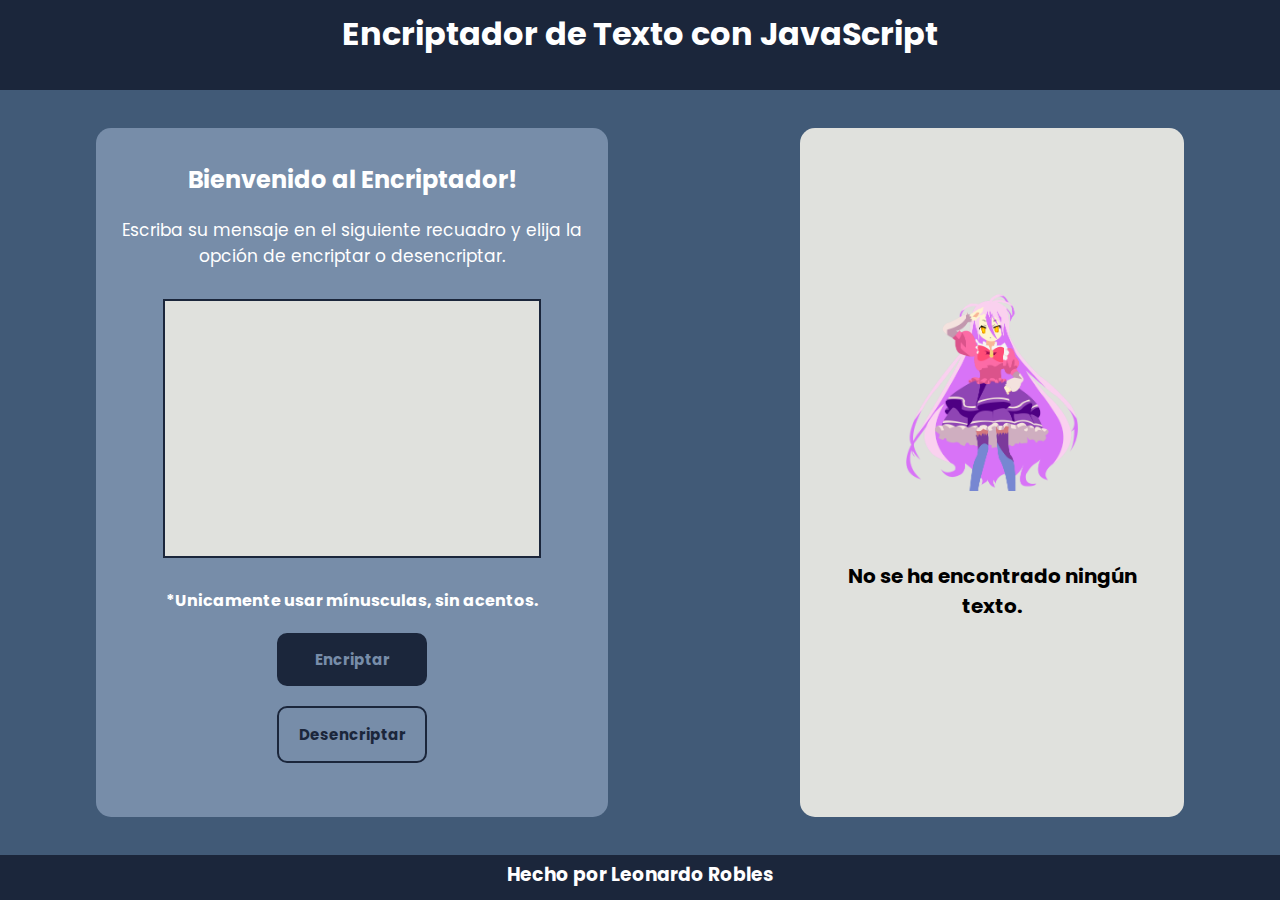
<file: index.html>
<!DOCTYPE html>
<html lang="en">
<head>
    <meta charset="UTF-8">
    <meta http-equiv="X-UA-Compatible" content="IE=edge">
    <meta name="viewport" content="width=device-width, initial-scale=1.0">
    <title>Encriptador</title>
    <link rel="stylesheet" href="style.css">
</head>
<body>
    <header>
        <h1>Encriptador de Texto con JavaScript</h1>
    </header>
    <div class="container">
        <div class="left">
            <h2>Bienvenido al Encriptador!</h2>
            <span>Escriba su mensaje en el siguiente recuadro y elija la opción de encriptar o desencriptar.</span>
            <textarea name="txtTransform" id="txtTransform" pattern="[A-Z],[a-z]"></textarea>
            <h4>*Unicamente usar mínusculas, sin acentos.</h4>
            <div class="btn-container">
                <button id="btnEncriptar">Encriptar</button>
                <button id="btnDesencriptar">Desencriptar</button>
            </div>
        </div>
        <div class="right">
            <img src="Daco_5928602.png" alt="img_Recuadro" class="" id="img_Recuadro">
            <textarea name="" id="txtTranslate" readonly class="ocult"></textarea>
            <span class="" id="message">No se ha encontrado ningún texto.</span>
            <button id="copy" class="ocult">Copiar</button>
        </div>
    </div>
    <footer>
        <h3>Hecho por Leonardo Robles</h3>
    </footer>
</body>
<script src="Challenge01.js"></script>
</html>
</file>
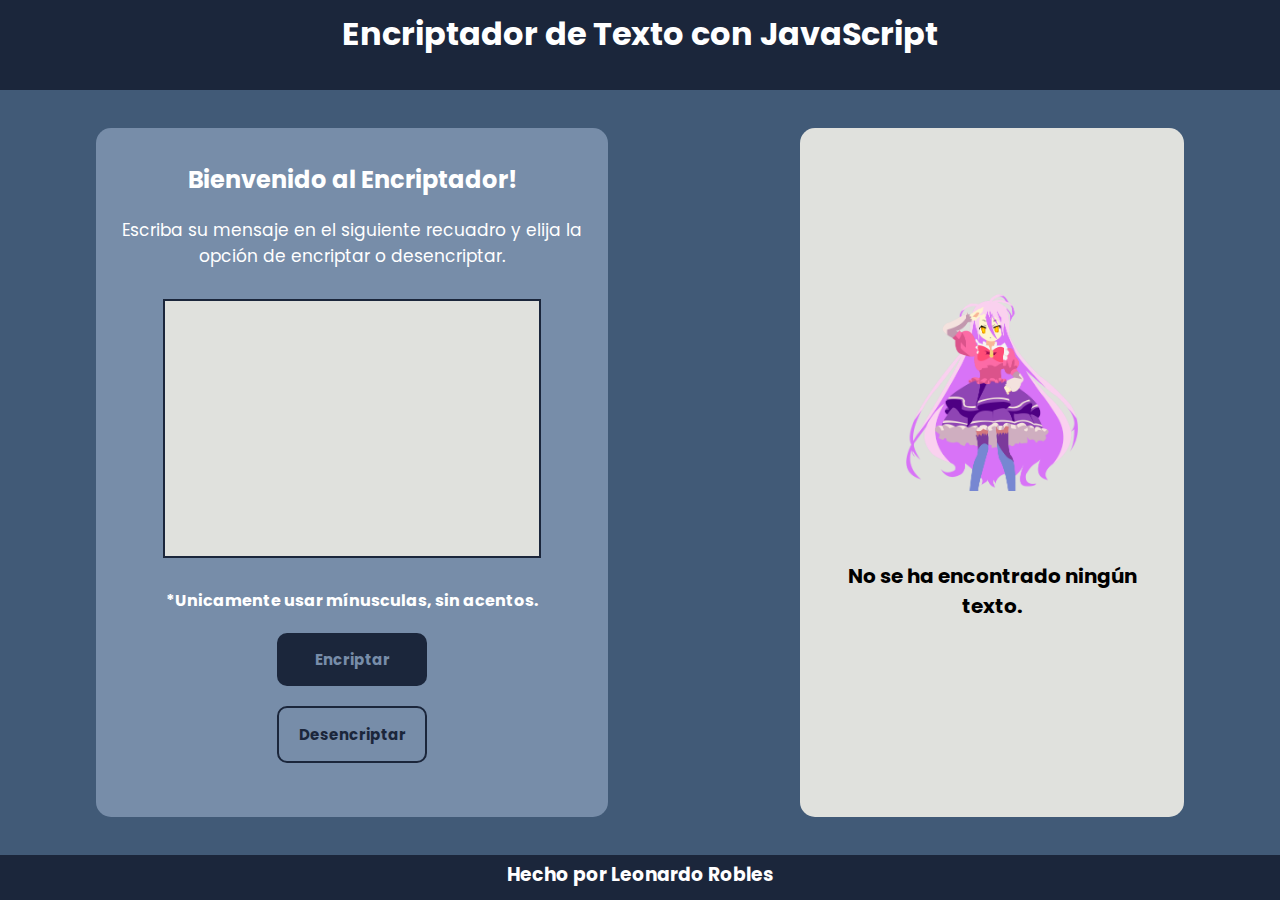
<file: Challenge01.html>
<!DOCTYPE html>
<html lang="en">
<head>
    <meta charset="UTF-8">
    <meta http-equiv="X-UA-Compatible" content="IE=edge">
    <meta name="viewport" content="width=device-width, initial-scale=1.0">
    <title>Encriptador</title>
    <link rel="stylesheet" href="Challenge01.css">
</head>
<body>
    <header>
        <h1>Encriptador de Texto con JavaScript</h1>
    </header>
    <div class="container">
        <div class="left">
            <h2>Bienvenido al Encriptador!</h2>
            <span>Escriba su mensaje en el siguiente recuadro y elija la opción de encriptar o desencriptar.</span>
            <textarea name="txtTransform" id="txtTransform" pattern="[A-Z],[a-z]"></textarea>
            <h4>*Unicamente usar mínusculas, sin acentos.</h4>
            <div class="btn-container">
                <button id="btnEncriptar">Encriptar</button>
                <button id="btnDesencriptar">Desencriptar</button>
            </div>
        </div>
        <div class="right">
            <img src="Daco_5928602.png" alt="img_Recuadro" class="" id="img_Recuadro">
            <textarea name="" id="txtTranslate" readonly class="ocult"></textarea>
            <span class="" id="message">No se ha encontrado ningún texto.</span>
            <button id="copy" class="ocult">Copiar</button>
        </div>
    </div>
    <footer>
        <h3>Hecho por Leonardo Robles</h3>
    </footer>
</body>
<script src="Challenge01.js"></script>
</html>
</file>
<file: style.css>
@import url('https://fonts.googleapis.com/css2?family=Poppins:ital,wght@0,100;0,200;0,300;1,400&display=swap');
:root {
    --primary-color: #1B263B;
    --secondary-color: #415A77;
    --third-color: #778DA9;
    --fourth-color: #E0E1DD;
}

* {
    padding: 0;
    margin: 0;
    box-sizing: border-box;
    font-family: 'Poppins', sans-serif;
}

/* Encabezado de la pagina */
header {
    width: 100vw;
    height: 10vh;
    padding: 10px;
    text-align: center;
    background-color: var(--primary-color);
    color: white;
}

/* Cuerpo principal de la pagina */
.container {
    width: 100vw;
    height: 85vh;
    background-color: var(--secondary-color);
    display: flex;
    justify-content: space-around;
    align-items: center;
    flex-wrap: wrap;
}

.left {
    background-color: var(--third-color);
    width: 40%;
    min-width: 310px;
    height: 90%;
    padding: 20px;
    text-align: center;
    border-radius: 15px;
    color: white;
    display: flex;
    flex-direction: column;
    align-items: center;
    justify-content: center;
}

.left h2{
    margin-bottom: 20px;
}

.left span {
    font-size: 17px;
}

.left textarea, .right textarea{
    resize: none;
    width: 80%;
    height: 40%;
    margin: 30px 0 30px 0;
    font-size: 20px;
    background-color: var(--fourth-color);
    border: 2px solid var(--primary-color);
    padding: 15px;
    color: var(--primary-color);
}

.btn-container {
    margin-top: 20px;
    width: 80%;
}

.btn-container button, #copy {
    width: 150px;
    padding: 15px 20px;
    border-radius: 10px;
    margin-left: 20px;
    margin-right: 20px;
    border: none;
    font-size: 15px;
    font-weight: bold;
    margin-bottom: 20px;
}

#btnEncriptar, #btnDesencriptar:hover, #copy {
    background-color: var(--primary-color);
    color: var(--third-color);
}

#btnDesencriptar, #btnEncriptar:hover, #copy:hover {
    border: 2px solid var(--primary-color);
    background-color: transparent;
    color: var(--primary-color);
}

.right {
    background-color: var(--fourth-color);
    width: 30%;
    min-width: 250px;
    height: 90%;
    padding: 20px;
    border-radius: 15px;
    display: flex;
    flex-direction: column;
    align-items: center;
    justify-content: center;
}

.right img{
    margin-bottom: 70px;
    width: 50%;
    min-width: 150px;
}

.right span {
    margin-bottom: 30px;
    font-size: 20px;
    font-weight: bold;
    text-align: center;
}

.right textarea {
    border: none;
}

#copy {
    color: var(--fourth-color);
}


.ocult {
    display: none;
}

/*Pie de pagina */
footer {
    width: 100vw;
    height: 5vh;
    background-color: var(--primary-color);
    text-align: center;
    padding: 5px;
    color: white;
}

@media screen and (max-width: 600px){
    header {
        height: auto;
    }

    .container {
        height: auto;
    }

    .left {
        margin-top: 20px;
    }

    .right {
        width: 310px;
        margin-top: 20px;
        height: auto;
        margin-bottom: 20px;
    }

    .right img {
        display: none;
    }
}
</file>
<file: Challenge01.css>
@import url('https://fonts.googleapis.com/css2?family=Poppins:ital,wght@0,100;0,200;0,300;1,400&display=swap');
:root {
    --primary-color: #1B263B;
    --secondary-color: #415A77;
    --third-color: #778DA9;
    --fourth-color: #E0E1DD;
}

* {
    padding: 0;
    margin: 0;
    box-sizing: border-box;
    font-family: 'Poppins', sans-serif;
}

/* Encabezado de la pagina */
header {
    width: 100vw;
    height: 10vh;
    padding: 10px;
    text-align: center;
    background-color: var(--primary-color);
    color: white;
}

/* Cuerpo principal de la pagina */
.container {
    width: 100vw;
    height: 85vh;
    background-color: var(--secondary-color);
    display: flex;
    justify-content: space-around;
    align-items: center;
    flex-wrap: wrap;
}

.left {
    background-color: var(--third-color);
    width: 40%;
    min-width: 310px;
    height: 90%;
    padding: 20px;
    text-align: center;
    border-radius: 15px;
    color: white;
    display: flex;
    flex-direction: column;
    align-items: center;
    justify-content: center;
}

.left h2{
    margin-bottom: 20px;
}

.left span {
    font-size: 17px;
}

.left textarea, .right textarea{
    resize: none;
    width: 80%;
    height: 40%;
    margin: 30px 0 30px 0;
    font-size: 20px;
    background-color: var(--fourth-color);
    border: 2px solid var(--primary-color);
    padding: 15px;
    color: var(--primary-color);
}

.btn-container {
    margin-top: 20px;
    width: 80%;
}

.btn-container button, #copy {
    width: 150px;
    padding: 15px 20px;
    border-radius: 10px;
    margin-left: 20px;
    margin-right: 20px;
    border: none;
    font-size: 15px;
    font-weight: bold;
    margin-bottom: 20px;
}

#btnEncriptar, #btnDesencriptar:hover, #copy {
    background-color: var(--primary-color);
    color: var(--third-color);
}

#btnDesencriptar, #btnEncriptar:hover, #copy:hover {
    border: 2px solid var(--primary-color);
    background-color: transparent;
    color: var(--primary-color);
}

.right {
    background-color: var(--fourth-color);
    width: 30%;
    min-width: 250px;
    height: 90%;
    padding: 20px;
    border-radius: 15px;
    display: flex;
    flex-direction: column;
    align-items: center;
    justify-content: center;
}

.right img{
    margin-bottom: 70px;
    width: 50%;
    min-width: 150px;
}

.right span {
    margin-bottom: 30px;
    font-size: 20px;
    font-weight: bold;
    text-align: center;
}

.right textarea {
    border: none;
}

#copy {
    color: var(--fourth-color);
}


.ocult {
    display: none;
}

/*Pie de pagina */
footer {
    width: 100vw;
    height: 5vh;
    background-color: var(--primary-color);
    text-align: center;
    padding: 5px;
    color: white;
}

@media screen and (max-width: 600px){
    header {
        height: auto;
    }

    .container {
        height: auto;
    }

    .left {
        margin-top: 20px;
    }

    .right {
        width: 310px;
        margin-top: 20px;
        height: auto;
        margin-bottom: 20px;
    }

    .right img {
        display: none;
    }
}
</file>
